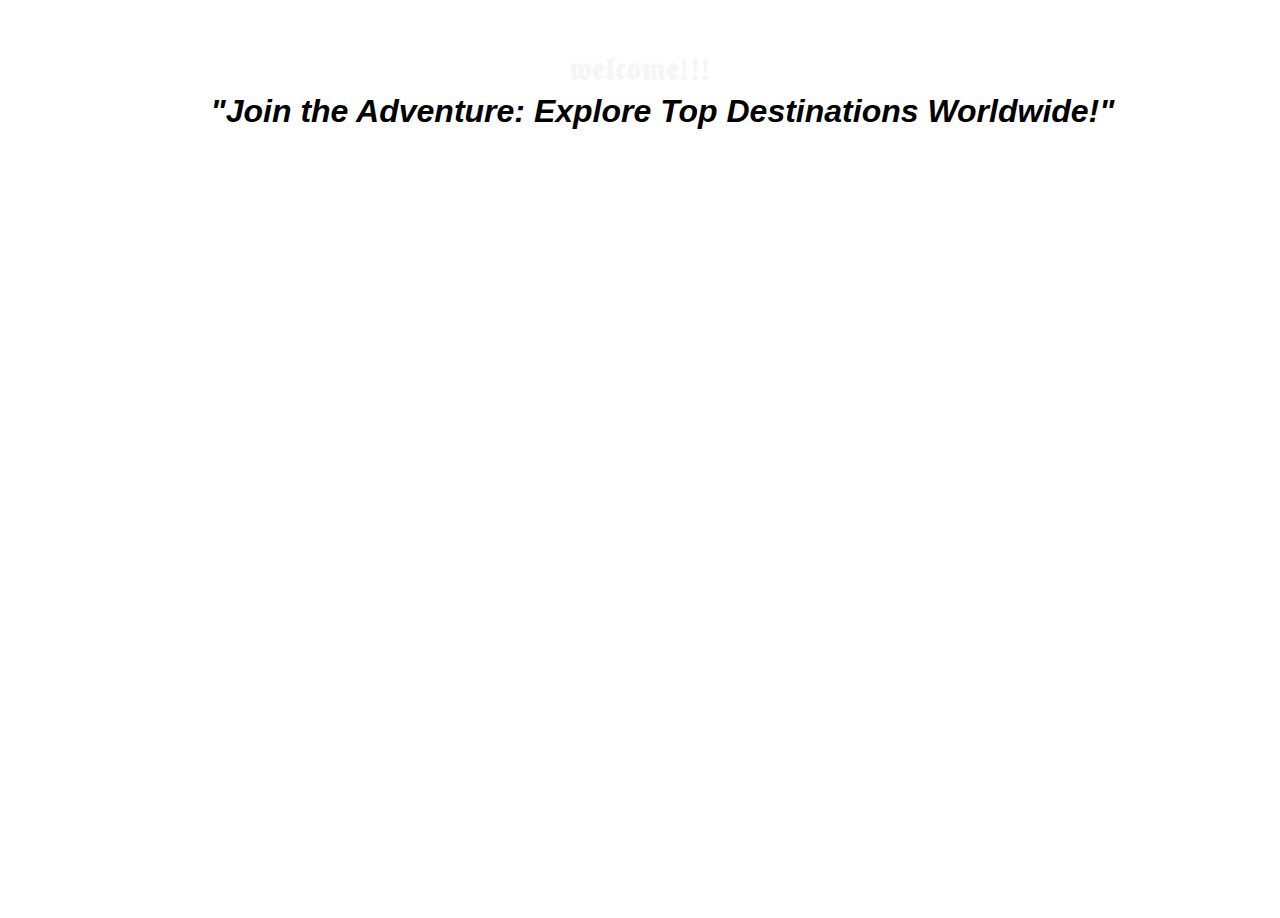
<file: index.html>
<!DOCTYPE html>
<html lang="en">
    <head>
        <link rel="stylesheet"href="style.css">
        
        <meta name="viewport" content="width=device-width" initial-scale="1.0">
    </head>
    <body class="me">
        <div>
            
                <div class="header">
                    
                
                    <ul class="headtitle-links">
                            <li class="list"><a href="index.html">Home</a></li>
                            <li class="list"><a href="h1.html">About</a></li>
                            <li class="list"><a href="h3.html">Places</a></li>
                            <li class="list"><a href="h2.html">Tickets</a></li>
                            
                    </ul>

                    <h3 class="head">𝖜𝖊𝖑𝖈𝖔𝖒𝖊!!!</h3>

                </div>

      
                <div class="title">
                    <h1>"Join the Adventure: Explore Top Destinations Worldwide!"</h1>
                </div>
        
       
        
        
        
    
    </div>
       

    
    </body>
</html>
</file>
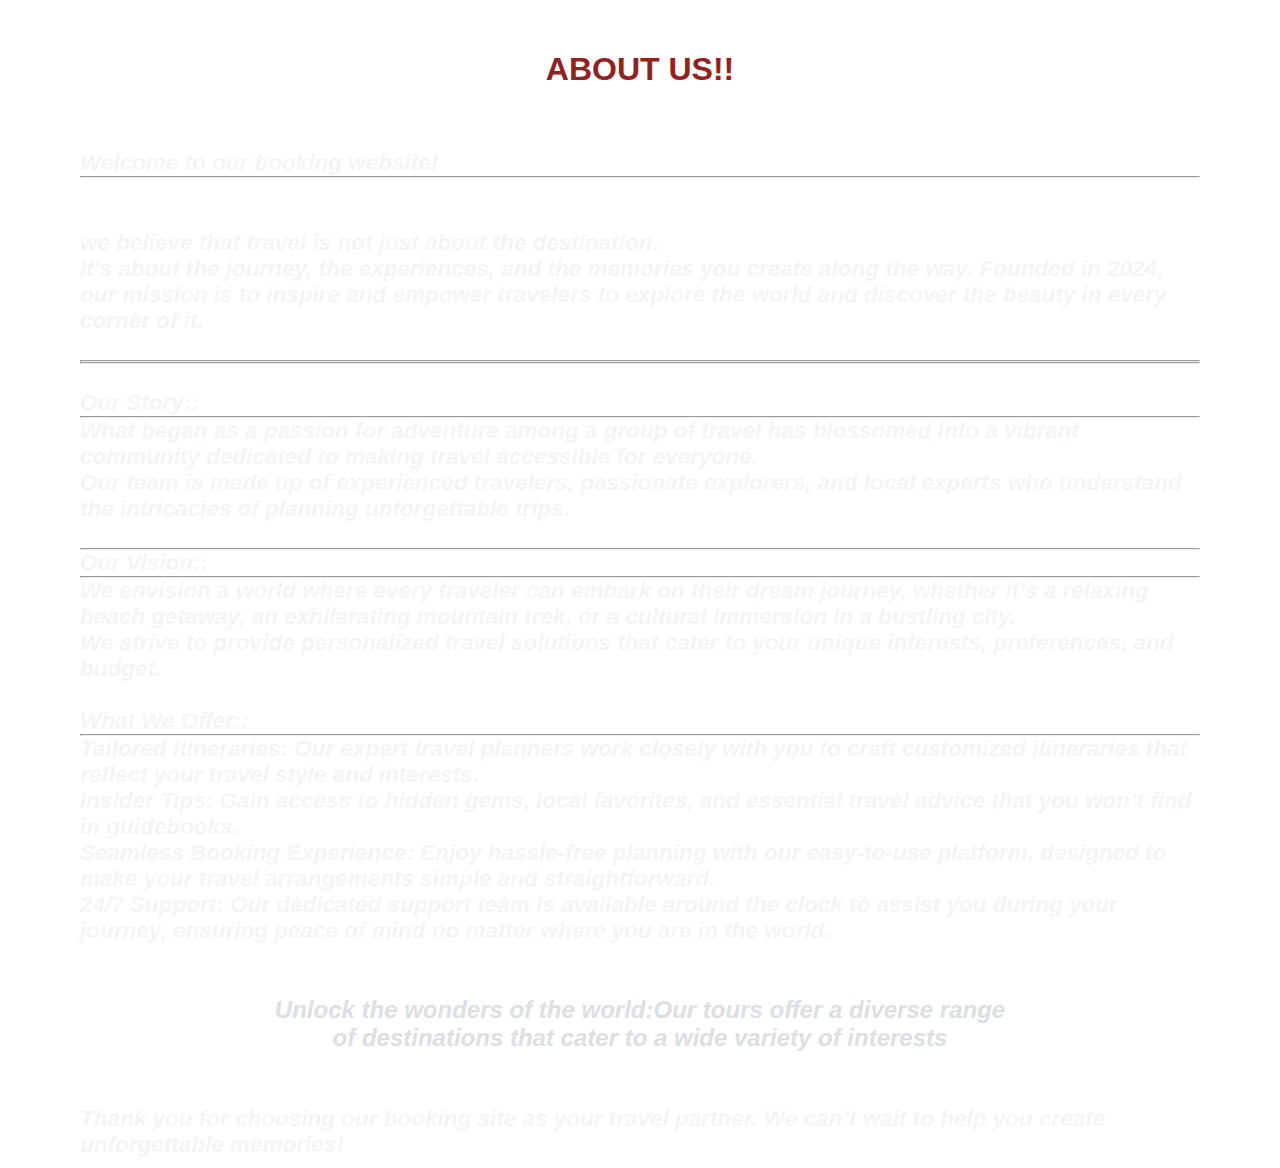
<file: h1.html>
<!DOCTYPE html>
<html lang="en">
<head>
    <meta charset="UTF-8">
    <meta name="viewport" content="width=device-width, initial-scale=1.0">
    <link rel="stylesheet" href="style.css" >
    <title>About Us</title>

</head>
<body> <ul class="headtitle-links">
    <li class="list"><a href="index.html">Home</a></li>
    <li class="list"><a href="h1.html">About</a></li>
    <li class="list"><a href="h3.html">Places</a></li>
    <li class="list"><a href="h2.html">Tickets</a></li>
    
</ul></body>
<body id="about">
    <h1 id="hi">ABOUT US!!</h1>
    <div class="about">
     
        <h2 >
            <br>
            <br>
            Welcome to our booking website!
             <hr><br><br>
             we  believe  that  travel  is not  just  about  the  destination.<br> It’s about the journey,  the experiences,  and  the  memories  you  create  along  the  way.  Founded in 2024,  our  mission  is  to  inspire  and  empower  travelers  to  explore  the  world  and  discover  the  beauty  in  every  corner  of  it.<br>
            <br><hr><hr>
             <br>
            Our Story::<br><hr>
            What  began  as  a passion  for  adventure  among  a group  of  travel   has  blossomed  into  a vibrant  community  dedicated  to  making  travel  accessible  for  everyone. <br>Our  team  is  made up  of  experienced  travelers,  passionate  explorers,  and  local  experts  who  understand  the  intricacies  of  planning  unforgettable  trips.<br>
            <br><hr>
            Our Vision::<br><hr>
            We  envision  a world  where  every  traveler  can  embark  on  their  dream  journey,  whether  it’s  a relaxing  beach  getaway,  an  exhilarating  mountain  trek,  or  a cultural  immersion  in  a bustling  city. <br>We strive  to  provide  personalized  travel  solutions  that  cater  to  your  unique  interests,  preferences,  and  budget.<br>
            <br>
            What We Offer::<br><hr>
            Tailored  Itineraries: Our  expert travel  planners  work  closely  with  you  to  craft  customized  itineraries  that  reflect  your  travel  style  and  interests.<br>
            Insider  Tips: Gain  access  to  hidden  gems, local  favorites, and  essential  travel  advice  that  you  won’t  find  in  guidebooks.<br>
            Seamless Booking Experience: Enjoy hassle-free planning with our easy-to-use platform, designed to make your travel arrangements simple and straightforward.<br>
            24/7 Support: Our dedicated support team is available around the clock to assist you during your journey, ensuring peace of mind no matter where you are in the world.<br>
           <br>
           <br>
           <div class="para">
            <p>Unlock the wonders of the world:Our tours offer a diverse range <br>of destinations that cater to a wide variety of interests </p>
        </div>
           <br>
           <br>
          Thank   you  for  choosing  our  booking  site  as  your  travel  partner.  We  can’t  wait  to  help  you  create  unforgettable  memories!</h2>
    </div>
</body>
</html>
</file>
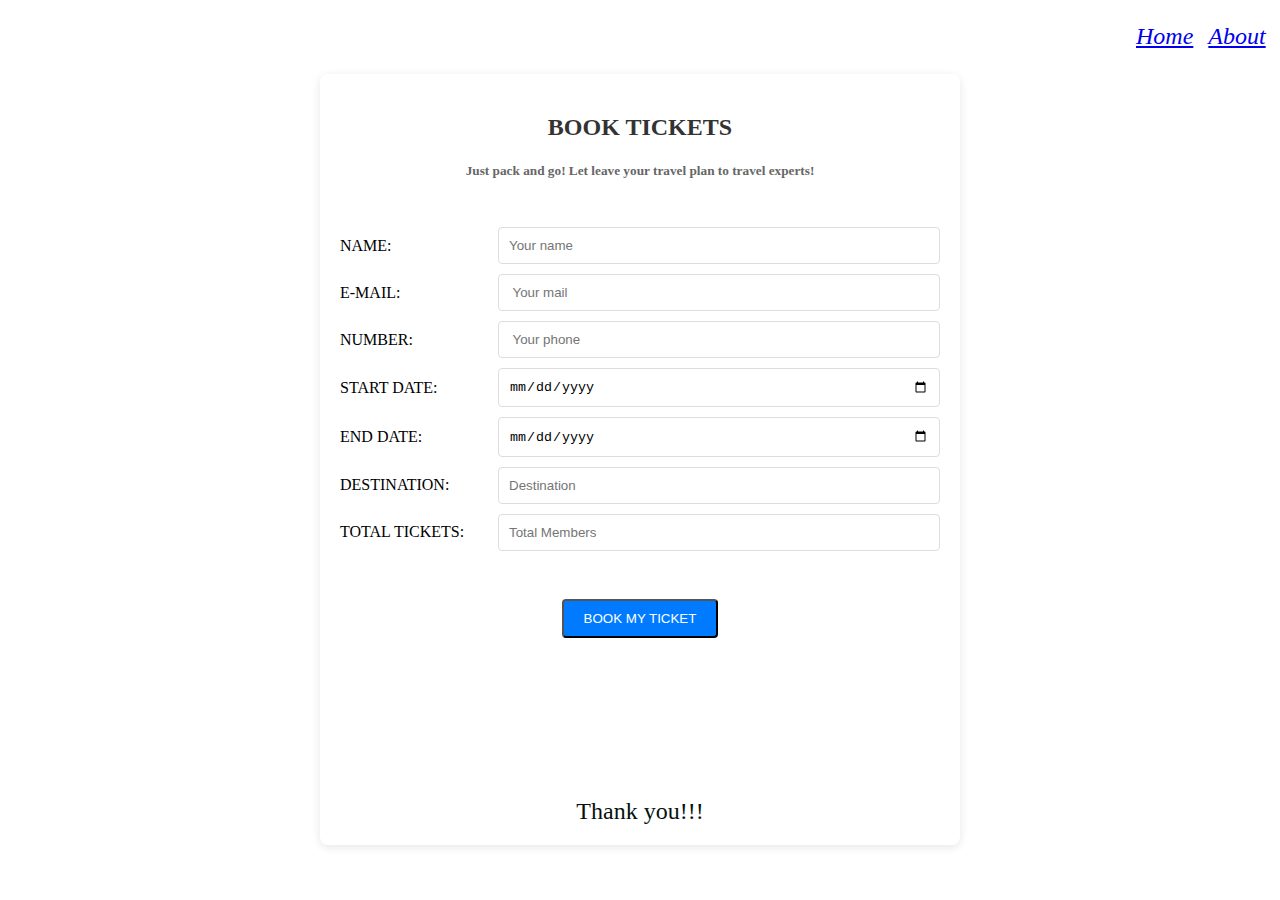
<file: h2.html>
<!DOCTYPE html>
<html lang="en">
<head>
    <meta charset="UTF-8">
    <meta name="viewport" content="width=device-width, initial-scale=1.0">
    <link rel="stylesheet" href="style1.css">

    <title>Tickets</title>
</head>
<body>
    <ul class="headtitle-links">
        <li class="list"><a href="index.html">Home</a></li>
        <li class="list"><a href="h1.html">About</a></li>
        <li class="list"><a href="h3.html">Places</a></li>
        <li class="list"><a href="h2.html">Tickets</a></li>
        
</ul>
        <div class="table">
            <h2>BOOK TICKETS</h2>
            <h5>Just pack and go! Let leave your travel plan to travel experts!</h5>
            <br>
            
            <p> NAME:<input type="text" placeholder="Your name"></p>
            
            
            <p>E-MAIL:<input type="text" placeholder=" Your mail "></p>
           
            
            <p>NUMBER:<input type="NUMBER" placeholder=" Your phone"></p>
          
            <p>START DATE:<input type="date" placeholder="start date"></p>
            <p>END DATE:<input type="date" placeholder=" End date"></p>

            <p>DESTINATION:<input type="location" placeholder="Destination"></p>
          
           
            <p>TOTAL TICKETS:<input type="number" placeholder="Total Members" min="1" required></p>
        <br>
        <div class="end">
        <button>BOOK MY TICKET</button>
    </div>
    <div class="thank" >
        Thank you!!!
</div>
    </div>
    
       
</body>
</html>
</file>
<file: style.css>
*{
    margin: 0px;
    box-sizing: border-box;
    font-family: 'poppins',sans-serif;
}


.me{
    background-image:  url('https://i.pinimg.com/originals/73/70/00/737000df4b8e04719d38b1b4537ebad2.jpg');
  width: 100%;
  height: 100vh;
  background-size: cover;
  background-position: center;
}

#about{
    background-image:url('https://www.baltana.com/files/wallpapers-16/Dark-Black-Background-HD-Wallpaper-40749.jpg');
  width: 100%;
  height: 100vh;
  background-size: cover;
  background-position: center;
}
.title h1
{
    text-align: center;
    color: rich brown;
    padding-top: 5px;
    padding-left: 45px;
    text-align: top;
    font-style: italic;
    font-weight: 1200;

 
}
a{
    color: white;
    text-decoration:none;
}

li{
    list-style: none;
}
.headtitle-links
{
    font-size: x-large;
    font-style: italic;
    display: flex;
    margin-left: 68rem;
    margin-top: 18px;
}

.list{
    margin-right: 15px;
    margin-top: 5px;
  
}

.head{
    color: whitesmoke;
    font-family:  'cursive';
    font-size: xx-large;
    font-style: 'cursive';
    font-weight: 600;
    font-display: swap;
    text-align: center;
}

.para
{
    font-size: x-large;
    font-style: oblique;
    color: rgb(220, 224, 226);
    margin-top: 10rem;
    text-align: center;
    display: inline;
    justify-content: flex-end;
}
.about
{
    align-items: center;
    font-family:'cursive', sans-serif;
    font-style: italic;
    font-size: 15px;
    color:whitesmoke;
    margin: bottom 50rem;
    padding: 10px 80px;
}
#hi
{
    text-align: center;
    font-size: xx-large;
    color: rgb(148, 33, 33);
}
</file>
<file: style1.css>
.table {
    width: 100%;
    max-width: 600px;
    margin: 0 auto;
    background-color: #ffffff;
    border-radius: 8px;
    box-shadow: 0 2px 10px rgba(0, 0, 0, 0.1);
    padding: 20px;
}

h2 {
    text-align: center;
    color: #333;
}

h5 {
    text-align: center;
    color: #666; 
    margin-bottom: 20px;
}

p {
    display: flex; 
    justify-content: space-between; 
    align-items: center; 
    margin: 10px 0;
}

input[type="text"],
input[type="number"],
input[type="location"],
input[type="date"] {
    width: 70%;
    padding: 10px;
    border: 1px solid #ddd;
    border-radius: 4px;
    transition: border-color 0.3s;
}



.end {
    text-align: center;
    margin-top: 20px;
}

button {
    padding: 10px 20px;
    border-radius: 4px;
    background-color: #007bff;
    color: white;
    cursor: pointer;
    transition: background-color 0.3s;
}

button:hover {
    background-color: #0056b3;
}
.thank{
    margin-top: 10rem;
    text-align: center;
    color:rgb(5, 18, 13) ;
    font-family:  'cursive';
    font-size: x-large;
    font-style: 'cursive';
    font-weight: 400;
}
.headtitle-links
{
    font-size: x-large;
    font-style: italic;
    display: flex;
    margin-left: 68rem;
    margin-top: 18px;
}
li{
    list-style: none;
}
.list{
    margin-right: 15px;
    margin-top: 5px;
}
.places
{
   display: flex; 
   flex-wrap:wrap ;
   margin-left: 40px;
}
.d{
  width: 450px;
  height: 350px;
  border: 2px solid white;
  border-radius: 10px;
  color:BLACK; 
  margin: 10px;
  padding: 7px;
}
.e{
    width: 350px;
    height: 250px; 
  }
</file>
